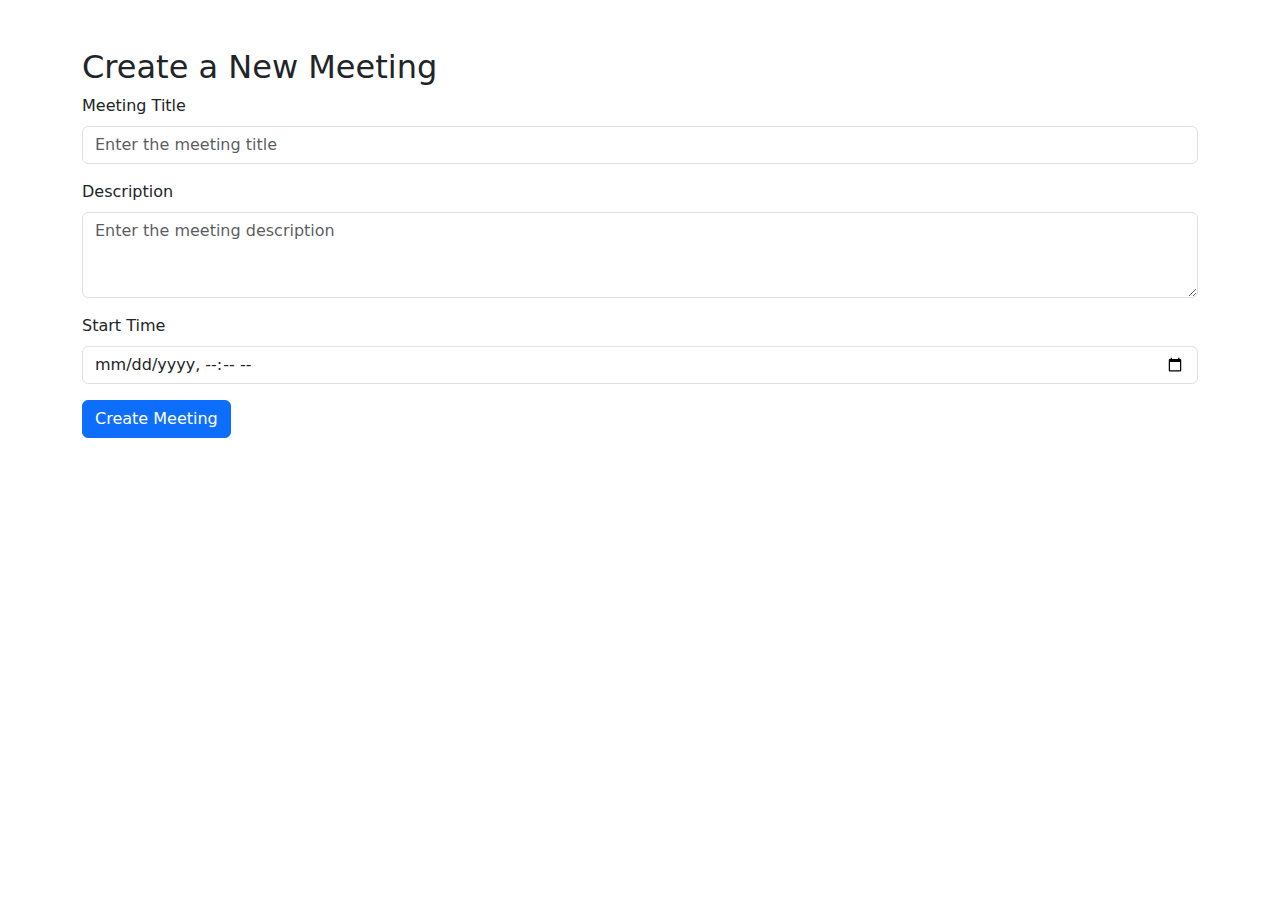
<file: src/main/resources/static/createMeeting.html>
<!DOCTYPE html>
<html lang="en">
<head>
    <meta charset="UTF-8">
    <meta name="viewport" content="width=device-width, initial-scale=1.0">
    <title>Create Meeting</title>
    <link href="https://cdn.jsdelivr.net/npm/bootstrap@5.2.3/dist/css/bootstrap.min.css" rel="stylesheet">
</head>
<body>
    <div class="container mt-5">
        <h2>Create a New Meeting</h2>
        <form action="/createMeeting" method="POST">
            <!-- Title -->
            <div class="mb-3">
                <label for="meetname" class="form-label">Meeting Title</label>
                <input type="text" id="meetname" name="title" class="form-control" placeholder="Enter the meeting title" required>
            </div>
            <!-- Description -->
            <div class="mb-3">
                <label for="description" class="form-label">Description</label>
                <textarea id="description" name="description" class="form-control" rows="3" placeholder="Enter the meeting description" required></textarea>
            </div>
            <!-- Start Time -->
            <div class="mb-3">
                <label for="startTime" class="form-label">Start Time</label>
                <input type="datetime-local" id="startTime" name="startTime" class="form-control" required>
            </div>
            <!-- Submit Button -->
            <button type="submit" class="btn btn-primary">Create Meeting</button>
        </form>
    </div>

    <!-- Bootstrap JS -->
    <script src="https://cdn.jsdelivr.net/npm/bootstrap@5.2.3/dist/js/bootstrap.bundle.min.js" crossorigin="anonymous"></script>
</body>
</html>
</file>
